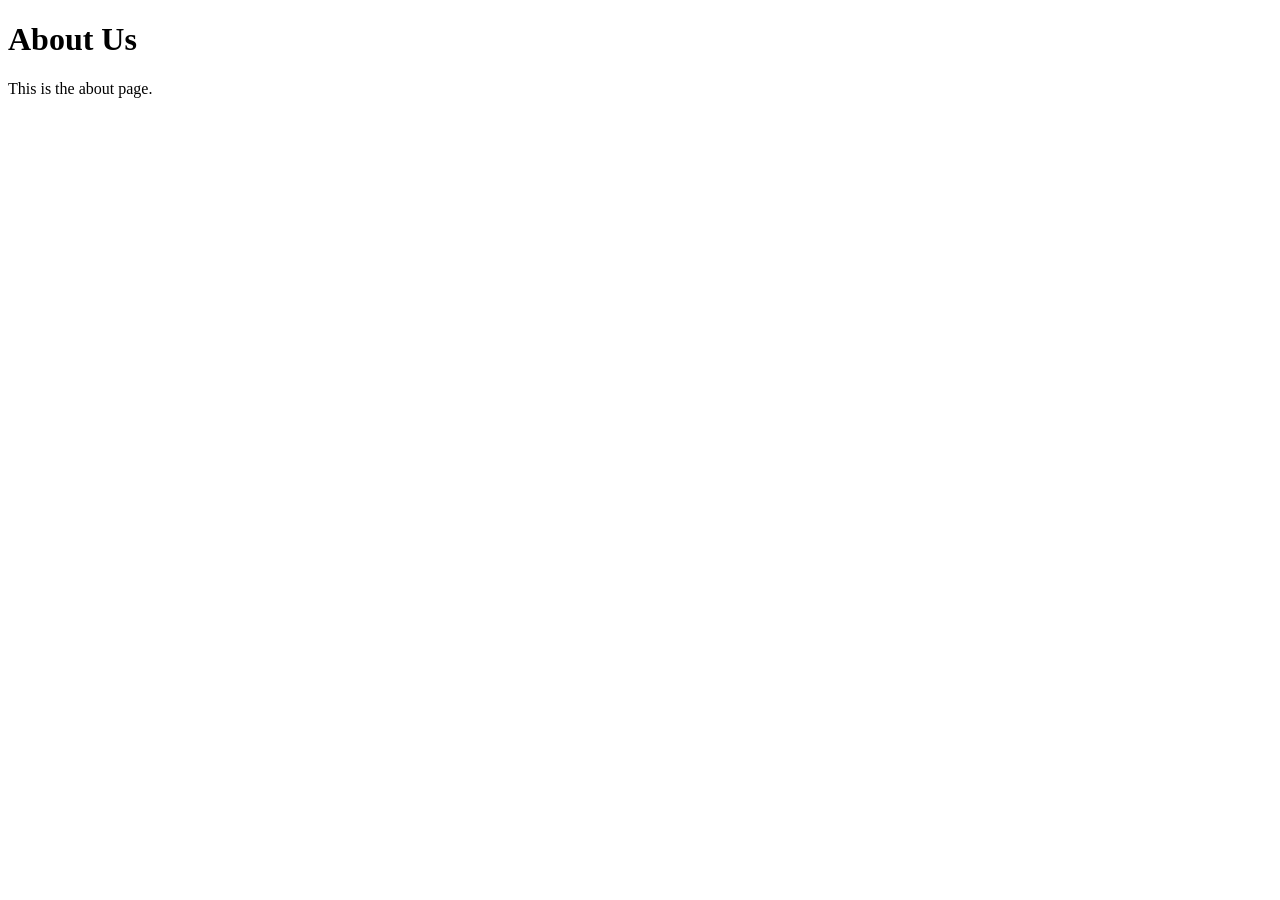
<file: about.html>
<!DOCTYPE html>
<html lang="en"> 
<head>
    <meta charset="UTF-8">
    <meta name="viewport" content="width=device-width, initial-scale=1.0">
    <title>About Us</title>
</head>
<body>
    <h1>About Us</h1>
    <p>This is the about page.</p>  
</body>
</html>
</file>
